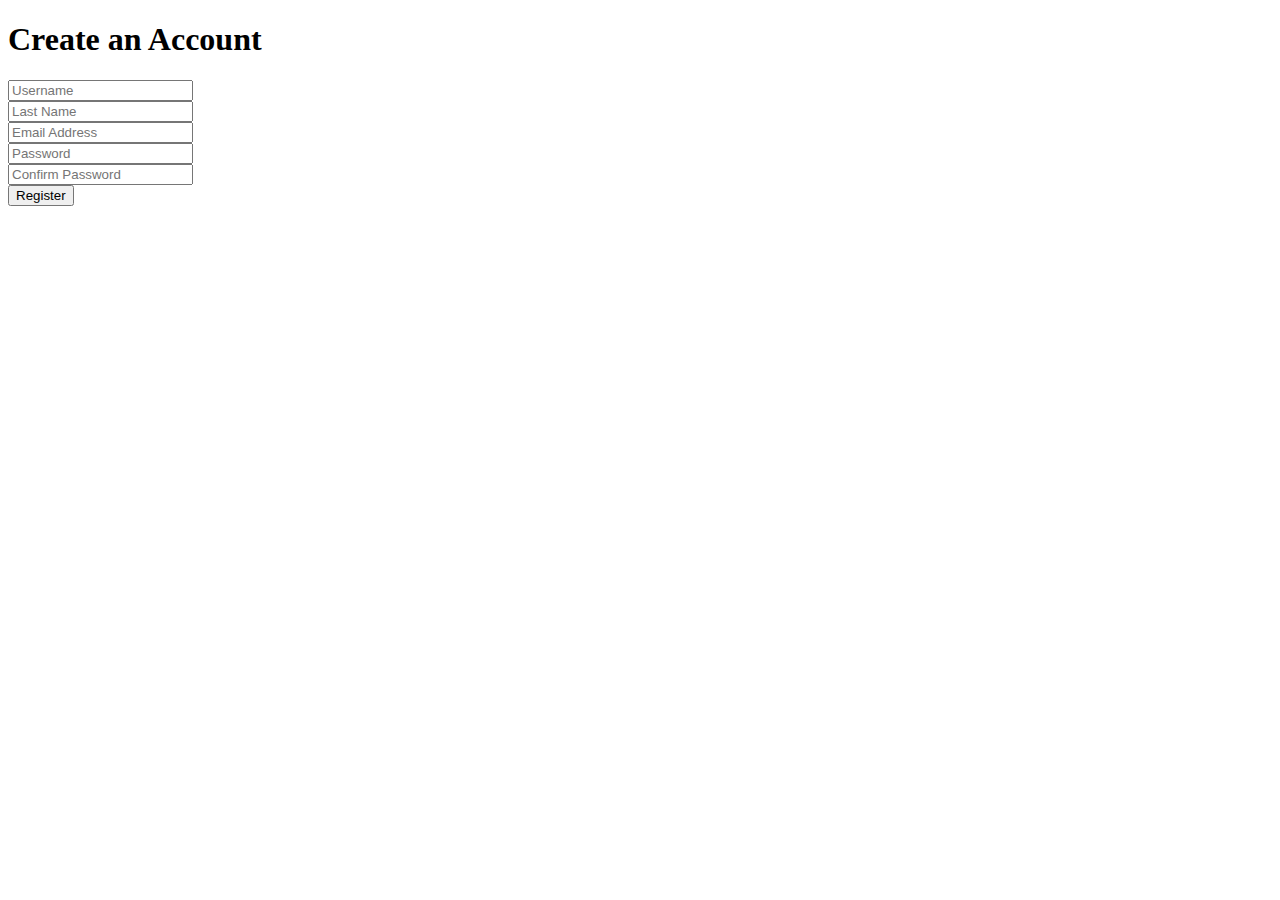
<file: src/main/resources/templates/create.html>
<!doctype html>

<html xmlns:th="http://www.thymeleaf.org">
<head th:include="_fragments :: head('Create Account | Pixel Tree', 'create')"></head>
<body>

<div th:include="_fragments :: navbar(true)"></div>

<div class="card w-25 mx-auto mt-5">
    <div class="card-body">
        <h1 class="card-title">Create an Account</h1>
        <form role="form">
            <div class="row">
                <div class="col-xs-6 col-sm-6 col-md-6">
                    <input type="text" name="username" id="inputUsername" class="form-control input-sm" placeholder="Username">
                </div>
                <div class="col-xs-6 col-sm-6 col-md-6">
                    <input type="text" name="last_name" id="last_name" class="form-control input-sm" placeholder="Last Name">
                </div>
            </div>

            <input type="email" name="email" id="email" class="form-control mt-3" placeholder="Email Address">

            <div class="row mt-3">
                <div class="col-xs-6 col-sm-6 col-md-6">
                    <input type="password" name="password" id="password" class="form-control input-sm" placeholder="Password">
                </div>
                <div class="col-xs-6 col-sm-6 col-md-6">
                    <input type="password" name="password_confirmation" id="password_confirmation" class="form-control input-sm" placeholder="Confirm Password">
                </div>
            </div>

            <button type="submit" class="btn btn-primary w-100 mt-3">Register</button>
        </form>
    </div>
</div>

</body>
</html>
</file>
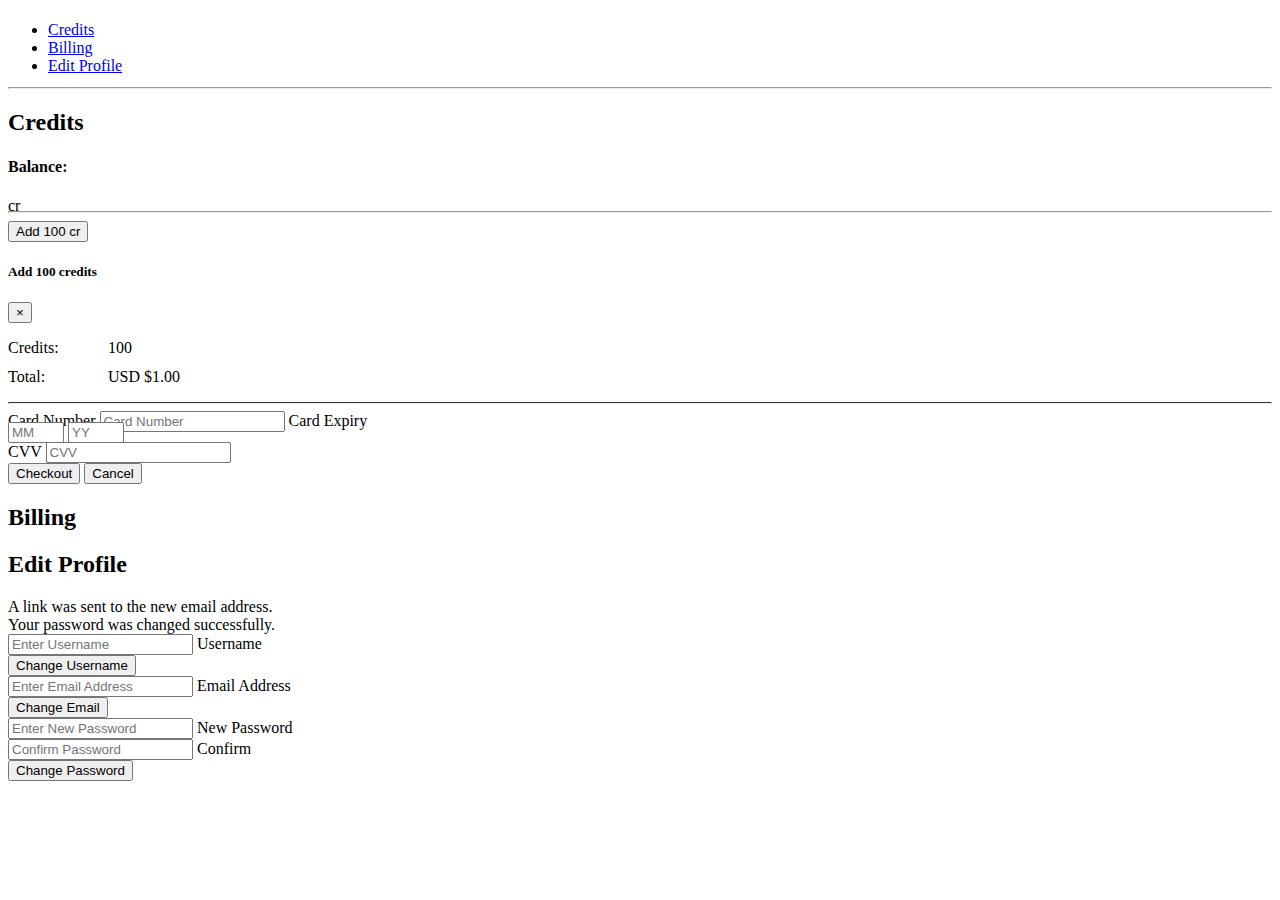
<file: src/main/resources/templates/hub.html>
<!doctype html>

<html xmlns:th="http://www.thymeleaf.org">
<head th:include="_fragments.html :: head('Hub | Pixel Tree', 'hub')"></head>
<body>

<div class="wrapper">
    <div th:include="_fragments :: sidebar"></div>
    <script> $("#linkDashboard").attr("class", "active"); </script>

    <div id="content">
        <div class="my-5 mx-auto w-75">
            <h1 class="mt-5 ml-5" th:text="${session.user.getUsername()}"></h1>
            <p class="mt-2 ml-5 mb-5" id="email-subtitle" th:text="${session.user.getEmail()}"></p>

            <!-- Tabs for profile sections -->
            <ul class="nav nav-tabs mx-5">
                <li class="nav-item mr-5">
                    <a class="nav-link active" id="credits-tab" data-toggle="tab" href="#credits" role="tab" aria-controls="credits" aria-selected="true">Credits</a>
                </li>
                <li class="nav-item mr-5">
                    <a class="nav-link" id="billing-tab" data-toggle="tab" href="#billing" role="tab" aria-controls="billing" aria-selected="true">Billing</a>
                </li>
                <li class="nav-item mr-5">
                    <a class="nav-link" id="profile-tab" data-toggle="tab" href="#profile" role="tab" aria-controls="profile" aria-selected="true">Edit Profile</a>
                </li>
            </ul>
            <hr style="margin-top: -4px" />

            <!-- Profile sections themselves -->
            <div class="tab-content" id="myTabContent">
                <!-- Credits tab -->
                <div class="tab-pane fade m-5 show active" id="credits" role="tabpanel" aria-labelledby="credits-tab">
                    <h2>Credits</h2>
                    <div class="mt-5 d-flex align-items-center">
                        <h4>Balance:</h4>
                        <h4 class="mx-2" th:text="${session.user.getCredits()}"></h4>
                        cr
                    </div>

                    <hr style="margin-top: -4px" />
                    <button class="btn btn-lg btn-outline-success mt-2" data-toggle="modal" data-target="#add100">Add 100 cr</button>

                    <!-- Buy 100 credits modal -->
                    <div class="modal fade" id="add100" tabindex="-1" role="dialog" aria-hidden="true">
                        <div class="modal-dialog modal-dialog-centered" role="document">
                            <div class="modal-content">
                                <div class="modal-header">
                                    <h5 class="modal-title">Add 100 credits</h5>
                                    <button type="button" class="close" data-dismiss="modal" aria-label="Close">
                                        <span aria-hidden="true">&times;</span>
                                    </button>
                                </div>
                                <div class="modal-body">
                                    <p><span style="display: inline-block; width: 100px">Credits:</span>100</p>
                                    <p style="margin-top: -5px"><span style="display: inline-block; width: 100px">Total:</span>USD $1.00</p>
                                    <hr style="border-top: 1px solid #333333" />
                                    <div class="d-flex justify-content-between mt-3">
                                        <!-- Credit card form -->
                                        <form method="post" action="/hub/buy/100">
                                            <div class="form-label-group w-50">
                                                <label for="cardNum">Card Number</label>
                                                <input style="margin-top: -10px;" class="form-control mb-2" id="cardNum"
                                                       type="number" minlength="13" maxlength="16" placeholder="Card Number" name="num" required>
                                                <label for="cardExp">Card Expiry</label>
                                                <div style="margin-top: -10px;" class="input-group  mb-2" id="cardExp">
                                                    <input class="form-control"
                                                           type="number" min="1" max="12" placeholder="MM" name="expm" required>
                                                    <input class="form-control"
                                                           type="number" min="20" max="99" placeholder="YY" name="expy" required>
                                                </div>
                                                <label for="cardCvv">CVV</label>
                                                <input style="margin-top: -10px;" class="form-control mb-2" id="cardCvv"
                                                       type="number" minlength="3" maxlength="4" placeholder="CVV" name="cvv" required>
                                                <div class="btn-group mr-auto mt-2">
                                                    <button type="submit" class="btn btn-primary">Checkout</button>
                                                    <button type="button" class="btn btn-secondary" data-dismiss="modal">Cancel</button>
                                                </div>
                                            </div>
                                        </form>

                                    </div>
                                </div>
                            </div>
                        </div>
                    </div>
                </div>

                <!-- Billing tab -->
                <div class="tab-pane fade m-5" id="billing" role="tabpanel" aria-labelledby="billing-tab">
                    <h2>Billing</h2>
                </div>

                <!-- Profile tab -->
                <div class="tab-pane fade m-5" id="profile" role="tabpanel" aria-labelledby="profile-tab">
                    <h2>Edit Profile</h2>
                    <div th:if="${profileError != null}" class="w-100 alert alert-danger" th:text="${profileError}"></div>
                    <div th:if="${emailSuccess}" class="w-100 alert alert-success">A link was sent to the new email address.</div>
                    <div th:if="${passwordSuccess}" class="w-100 alert alert-success">Your password was changed successfully.</div>

                    <!-- Change username -->
                    <form action="/hub/username" method="post" class="mt-5">
                        <div class="d-flex align-items-start">
                            <div class="form-label-group w-25">
                                <input type="text" name="username" id="inputUsername" class="form-control form-control-sm"
                                       th:value="${session.user.getUsername()}"
                                       placeholder="Enter Username" minlength="6" maxlength="24" required>
                                <label for="inputUsername">Username</label>
                            </div>
                            <button type="submit" class="btn btn-primary btn-sm ml-5">Change Username</button>
                        </div>
                    </form>

                    <!-- Change email -->
                    <form action="/hub/email" method="post" class="mt-5">
                        <div class="d-flex align-items-start">
                            <div class="form-label-group w-25">
                                <input type="email" name="email" id="inputEmail" class="form-control form-control-sm"
                                       th:value="${session.user.getEmail()}"
                                       placeholder="Enter Email Address" minlength="6" maxlength="24" required>
                                <label for="inputEmail">Email Address</label>
                            </div>
                            <button type="submit" class="btn btn-primary btn-sm ml-5">Change Email</button>
                        </div>
                    </form>

                    <!-- Change password -->
                    <form action="/hub/password" method="post" class="mt-5">
                        <div class="d-flex align-items-start">
                            <div class="form-label-group">
                                <input type="password" name="password" id="inputPassword" class="form-control form-control-sm"
                                       placeholder="Enter New Password" minlength="6" maxlength="32" required>
                                <label for="inputPassword">New Password</label>
                            </div>
                            <div class="form-label-group ml-3">
                                <input type="password" name="confirmPassword" id="inputConfirmPassword" class="form-control form-control-sm"
                                       placeholder="Confirm Password" minlength="6" maxlength="32" required>
                                <label for="inputConfirmPassword">Confirm</label>
                            </div>
                            <button type="submit" class="btn btn-primary btn-sm ml-5">Change Password</button>
                        </div>
                    </form>
                </div>
            </div>
        </div>
    </div>

</div>

<!-- Select the target tab -->
<script th:if="${targetTab != null}" id="tab-selector" th:data-tab="${targetTab}">
    let targetTabName = $("#tab-selector").attr("data-tab");

    $(document).ready(function(){
        $("#" + targetTabName + "-tab").trigger("click");
    });
</script>

</body>
</html>
</file>
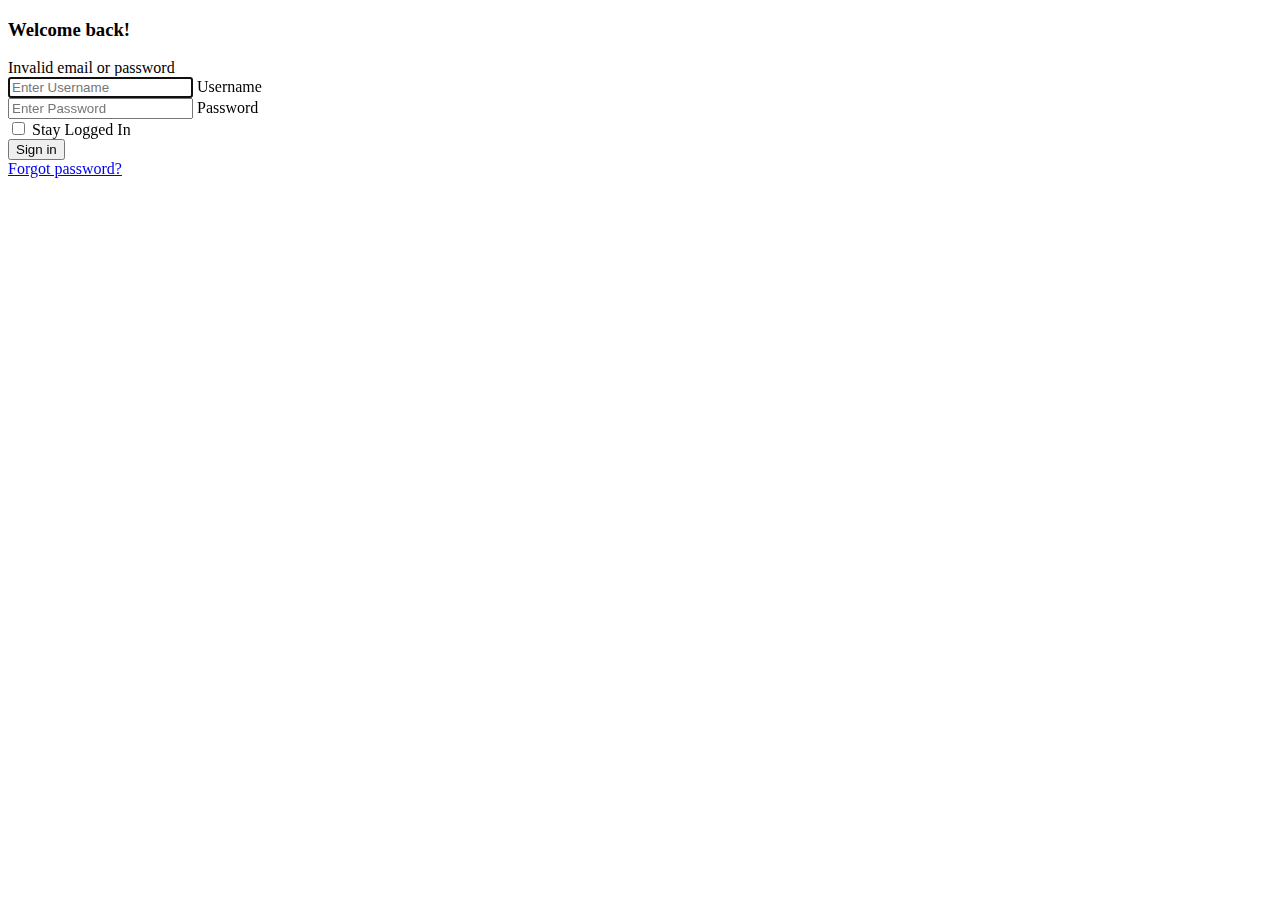
<file: src/main/resources/templates/login.html>
<!doctype html>

<html xmlns:th="http://www.thymeleaf.org">
<head th:include="_fragments :: head('Login | Pixel Tree', 'login')">

<body>

<div th:include="_fragments :: navbar(true)"></div>

<!-- if param.error or param.logout -->
<div class="container-fluid">
    <div class="row no-gutter">
        <div class="d-none d-md-flex col-md-4 col-lg-6 bg-image"></div>
        <div class="col-md-8 col-lg-6 vh-100" id="login-bg">
            <div class="login d-flex align-items-center py-5">
                <div class="container">
                    <div class="row">
                        <div class="col-md-9 col-lg-8 mx-auto">
                            <h3 class="login-heading mb-4">Welcome back!</h3>
                            <form action="/login" method="post">
                                <!-- error notification -->
                                <div class="alert alert-danger w-100" th:if="${param.error}">
                                    Invalid email or password
                                </div>

                                <div class="form-label-group">
                                    <input type="text" name="username" id="inputUsername" class="form-control" placeholder="Enter Username" required autofocus>
                                    <label for="inputUsername">Username</label>
                                </div>

                                <div class="form-label-group">
                                    <input type="password" name="password" id="inputPassword" class="form-control" placeholder="Enter Password" required>
                                    <label for="inputPassword">Password</label>
                                </div>

                                <div class="custom-control custom-checkbox mb-3">
                                    <input type="checkbox" name="remember-me" class="custom-control-input" id="customCheck1">
                                    <label class="custom-control-label" for="customCheck1">Stay Logged In</label>
                                </div>
                                <button class="btn btn-lg btn-primary btn-block btn-login text-uppercase font-weight-bold mb-2" type="submit">Sign in</button>
                                <div class="text-center">
                                    <a class="small" href="#">Forgot password?</a></div>
                            </form>
                        </div>
                    </div>
                </div>
            </div>
        </div>
    </div>
</div>

</body>
</html>
</file>
